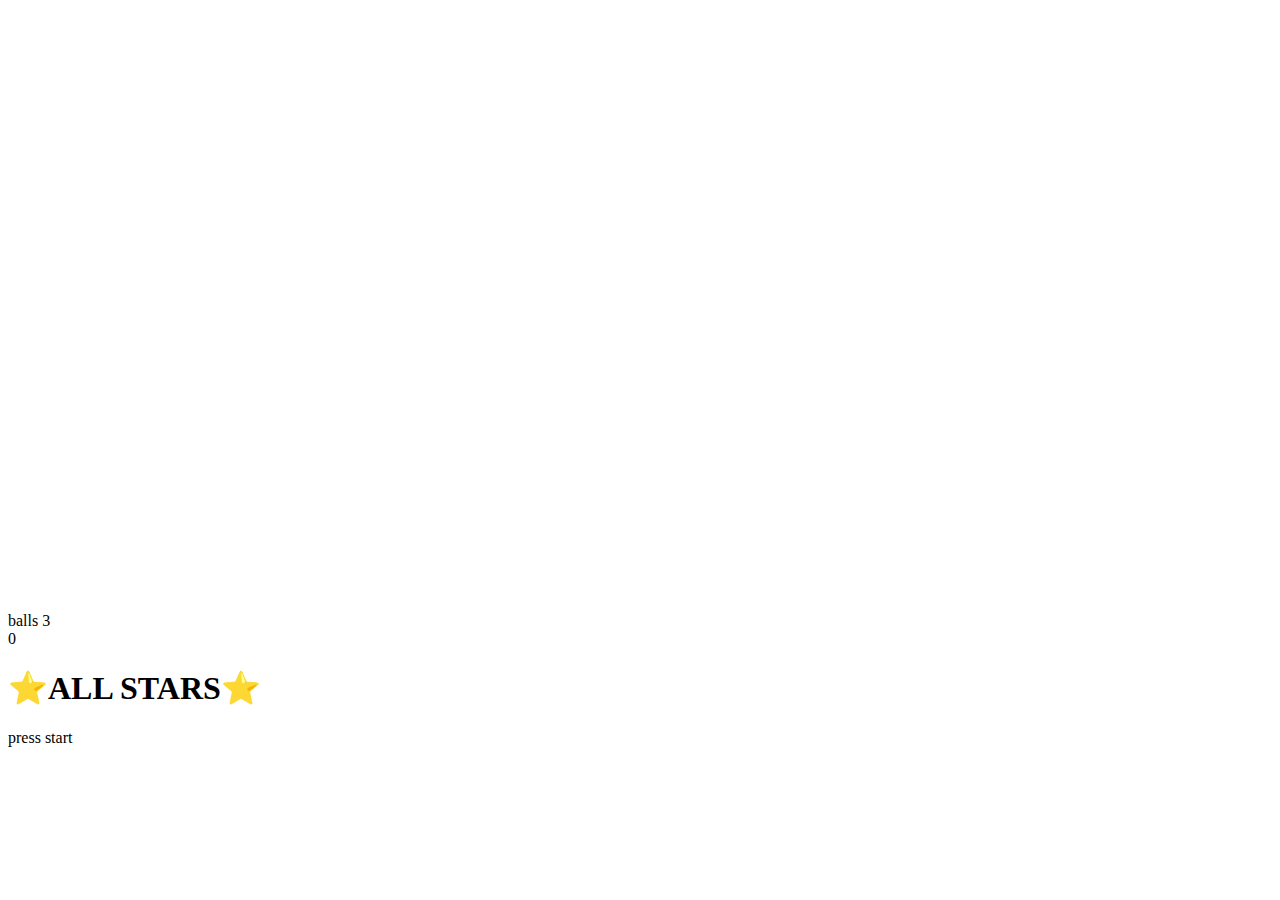
<file: index.html>
<!DOCTYPE html>
<html lang="en">
<head>
    <meta charset="UTF-8">
    <meta name="viewport" content="width=device-width, initial-scale=1.0, user-scalable=no">
    <title>Pinball: all stars</title>

    <!-- Farcaster Frame Embed Meta Tags -->
    <meta name="fc:frame" content='{"version":"next","imageUrl":"https://pinballll.space/gm.png","button":{"title":"⭐ START ⭐","action":{"type":"launch_frame","name":"Pinball: all stars","url":"https://pinballll.space/","splashImageUrl":"https://pinballll.space/gn.png","splashBackgroundColor":"#ffffff"}}}' />

    <!-- Open Graph Meta Tags -->
    <meta property="og:title" content="Pinball: all stars - Classic Arcade Experience" />
    <meta property="og:description" content="Classic pinball game with original soundtrack and multiple themed rooms" />
    <meta property="og:image" content="https://pinballll.space/gm.png" />
    <meta property="og:url" content="https://pinballll.space/" />
    <meta property="og:type" content="website" />

    <!-- Twitter Meta Tags -->
    <meta name="twitter:card" content="summary_large_image" />
    <meta name="twitter:title" content="Pinball: all stars - Classic Arcade Experience" />
    <meta name="twitter:description" content="Classic pinball game with original soundtrack and multiple themed rooms" />
    <meta name="twitter:image" content="https://pinballll.space/gm.png" />

    <link rel="stylesheet" href="style.css">
</head>
<body>
    <div class="game-container">
        <canvas id="gameCanvas" width="400" height="600"></canvas>
        
        <div class="score-panel">
            <div class="score-item balls-item">
                <span class="score-label">balls</span>
                <span class="score-value" id="ballsLeft">3</span>
            </div>
            <div class="score-item main-score">
                <span class="score-value" id="currentScore">0</span>
            </div>
        </div>

        <div class="game-ui">
        </div>

        <!-- tap to start screen -->
        <div class="tap-to-start-overlay" id="tapToStartScreen">
            <div class="tap-to-start-content">
                <h1>⭐ALL STARS⭐</h1>
                <p class="tap-instruction">press start</p>
            </div>
        </div>

        <!-- Game Over Overlay -->
        <div class="game-over-overlay" id="gameOverOverlay" style="display: none;">
            <div class="game-over-content">
                <h1>FINAL SCORE</h1>
                <div class="final-stats">
                    <div class="stat">
                        <span class="stat-label">⭐final score</span>
                        <span class="stat-value" id="finalScore">0</span>
                    </div>
                    <div class="stat">
                        <span class="stat-label">⭐high score</span>
                        <span class="stat-value" id="finalHighScore">0</span>
                    </div>
                </div>
                <div class="game-over-controls">
                    <button class="restart-btn" id="restartGame">PLAY AGAIN</button>
                    <button class="menu-btn" id="backToMenu">SELECT LEVEL</button>
                    
                    <!-- 🎯 НОВЫЕ FARCASTER КНОПКИ -->
                    <div class="farcaster-actions" id="farcasterActions" style="display: none;">
                        <button id="shareScoreBtn" class="farcaster-btn share-btn">
                            ⭐ SHARE SCORE ⭐
                        </button>
                        <button id="donateBtn" class="farcaster-btn donate-btn">
                            💎 EARLY ADOPTER 💎
                        </button>
                        <button id="addToAppsBtn" class="farcaster-btn favorite-btn">
                            ⭐ ADD TO FAVORITES ⭐
                        </button>
                    </div>
                </div>
                <div id="farcasterUserInfo" style="display: none;"></div>
            </div>
        </div>

        <!-- select room screen -->
        <div class="level-select-overlay" id="levelSelectScreen" style="display: none;">
            <div class="level-select-content">
                <h1>⭐ALL STARS⭐</h1>
                <h2>loading levels</h2>
                <div class="level-list" id="levelList">
                    <!-- rooms -->
                </div>
                <div class="level-select-controls">
                    <button class="level-btn primary" id="startLevel">START</button>
                    <button id="addToAppsBtn" class="level-btn" style="display: none;">⭐ILY </button>
                </div>
                <div class="community-contact">
                    <p>want to create a special pinball level for your community?</p>
                    <p>contact us: @lifeisatape.eth & @duckfacts.eth</p>
                </div>
            </div>
        </div>
    </div>

    <!-- ✅ ИСПРАВЛЕННОЕ определение Mini App окружения -->
    <script type="module">
        async function detectMiniApp() {
            try {
                console.log('🔍 Detecting Mini App environment...');
                
                // Загружаем SDK
                const { sdk } = await import('https://esm.sh/@farcaster/miniapp-sdk');
                window.sdk = sdk;
                console.log('📦 Farcaster SDK loaded');
                
                // Используем официальный метод определения
                const isMiniApp = await sdk.isInMiniApp();
                window.isMiniApp = isMiniApp;
                
                console.log('✅ Mini App environment detected:', isMiniApp);
                
                if (isMiniApp) {
                    console.log('🚀 Calling ready() immediately...');
                    
                    try {
                        await sdk.actions.ready({
                            disableNativeGestures: false
                        });
                        console.log('🎉 Ready() called successfully');
                    } catch (error) {
                        console.warn('⚠️ Ready() failed:', error);
                    }
                    
                    // Получаем контекст для использования в игре (в фоне)
                    try {
                        window.farcasterContext = await sdk.context;
                        console.log('📋 Context received');
                    } catch (error) {
                        console.log('⚠️ Could not get context:', error);
                    }
                }
                
                window.farcasterSDKReady = true;
                
            } catch (error) {
                console.error('❌ Failed to detect Mini App environment:', error);
                window.isMiniApp = false;
                window.farcasterSDKReady = false;
            }
        }
        
        // Запускаем определение среды
        detectMiniApp();
    </script>

    <!-- 1. SoundManager -->
    <script src="core/SoundManager.js"></script>

    <!-- 2. Core modules -->
    <script src="core/GameConfig.js"></script>
    <script src="core/Vector2D.js"></script>
    <script src="core/utils.js"></script>
    <script src="core/GameState.js"></script>
    <script src="core/FarcasterManager.js"></script>

    <!-- 3. Physics modules -->
    <script src="physics/FlipperShape.js"></script>
    <script src="physics/Ball.js"></script>
    <script src="physics/Wall.js"></script>
    <script src="physics/Flipper.js"></script>

    <!-- 4. Game objects -->
    <script src="gameObjects/Bumper.js"></script>
    <script src="gameObjects/Spinner.js"></script>
    <script src="gameObjects/DropTarget.js"></script>
    <script src="gameObjects/Tunnel.js"></script>
    <script src="gameObjects/Ramp.js"></script>

    <!-- 5. UI components -->
    <script src="ui/ScorePanel.js"></script>
    <script src="ui/GameOverOverlay.js"></script>
    <script src="ui/LevelSelectOverlay.js"></script>

    <!-- 6. Game engine -->
    <script src="game/GameRenderer.js"></script>
    <script src="game/InputManager.js"></script>
    <script src="game/LevelManager.js"></script>
    <script src="game/LevelSelector.js"></script>
    <script src="game/PinballGame.js"></script>

    <!-- ✅ ИСПРАВЛЕННАЯ синхронизация инициализации -->
    <script>
        window.addEventListener('load', async () => {
            console.log('🎮 Page loaded, waiting for SDK...');
            
            // Ждем загрузки SDK
            let attempts = 0;
            const maxAttempts = 200;
            
            while (!window.farcasterSDKReady && attempts < maxAttempts) {
                await new Promise(resolve => setTimeout(resolve, 50));
                attempts++;
            }
            
            if (window.isMiniApp && window.sdk) {
                console.log('📦 Farcaster SDK loaded');
                
                // СОЗДАЕМ FarcasterManager ТОЛЬКО ПОСЛЕ загрузки SDK
                if (typeof FarcasterManager !== 'undefined') {
                    window.farcasterManager = new FarcasterManager();
                    console.log('✅ FarcasterManager created');
                    
                    // Ждем инициализации FarcasterManager
                    let fmAttempts = 0;
                    while (!window.farcasterManager?.isReady && fmAttempts < 50) {
                        await new Promise(resolve => setTimeout(resolve, 100));
                        fmAttempts++;
                    }
                }
                
                console.log('🎮 Initializing Mini App game...');
                const game = new PinballGame();
            } else {
                console.log('🎮 Initializing regular game...');
                
                // В обычной среде создаем заглушку
                window.farcasterManager = {
                    isFrameEnvironment: false,
                    isReady: false,
                    sendDonation: () => ({ success: false, reason: 'not_in_miniapp' }),
                    shareScore: () => {},
                    addToFavorites: () => false
                };
                
                const game = new PinballGame();
            }
        });

        // Prevent mobile scrolling and context menu
        document.addEventListener('touchmove', (e) => {
            e.preventDefault();
        }, { passive: false });

        document.addEventListener('contextmenu', (e) => {
            e.preventDefault();
        });
    </script>

    <style>
        /* Стили для Farcaster элементов */
        #farcasterUserInfo {
            margin: 15px 0;
            text-align: center;
            color: #0EA5E9;
            font-size: 14px;
        }

        #farcasterUserInfo img {
            display: block;
            margin: 0 auto 10px;
            border-radius: 50%;
        }

        #addToAppsBtn,
        #shareScoreBtn {
            margin-top: 10px;
            background: #7C3AED;
            border: none;
            color: white;
            padding: 10px 20px;
            border-radius: 5px;
            cursor: pointer;
        }

        #addToAppsBtn:hover,
        #shareScoreBtn:hover {
            background: #5B21B6;
        }
    </style>
</body>
</html>
</file>
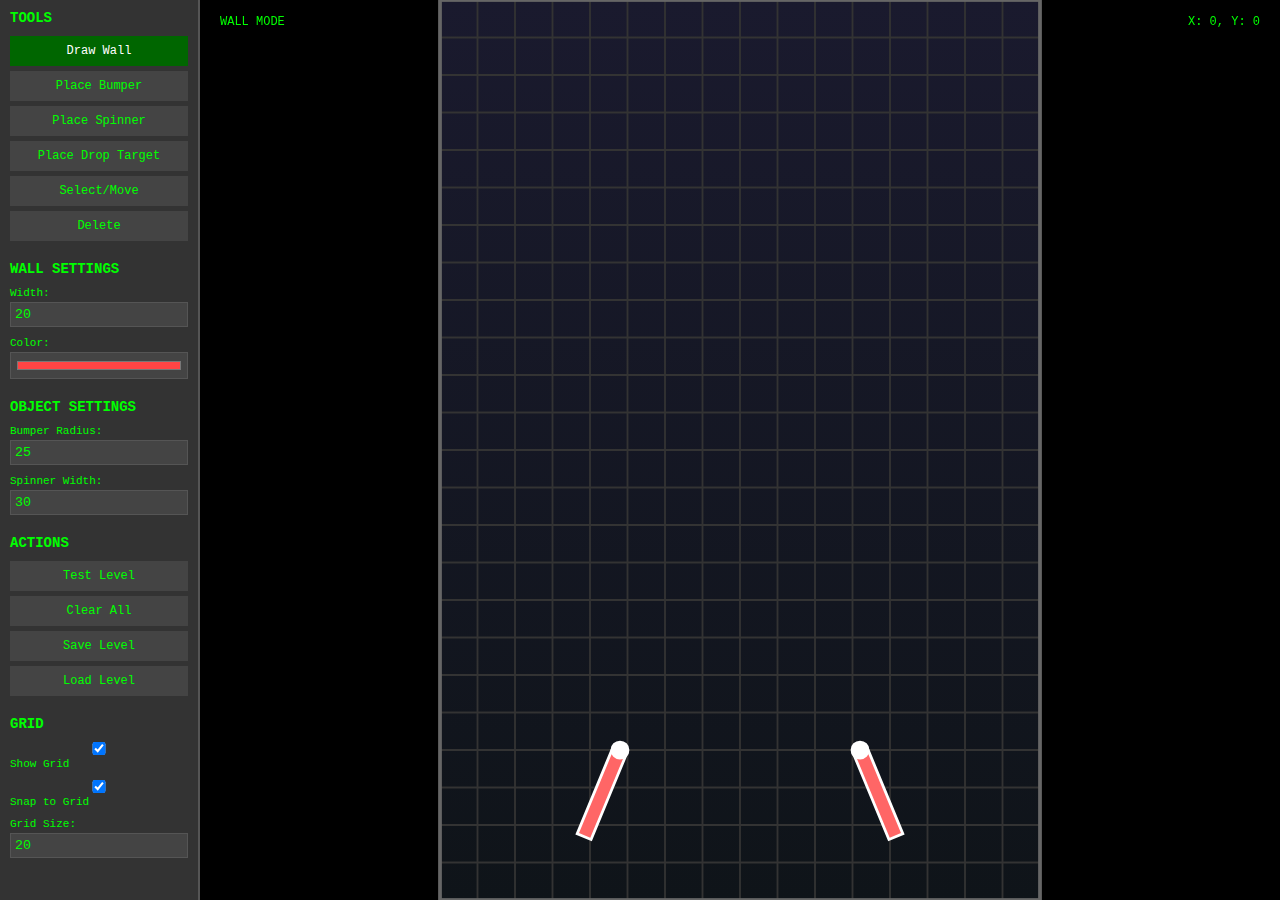
<file: editor.html>
<!DOCTYPE html>
<html lang="en">
<head>
    <meta charset="UTF-8">
    <meta name="viewport" content="width=device-width, initial-scale=1.0">
    <title>Pinball Level Editor</title>
    <style>
        * {
            margin: 0;
            padding: 0;
            box-sizing: border-box;
            user-select: none;
        }

        body {
            font-family: 'Courier New', monospace;
            background: #222;
            color: #00ff00;
            overflow: hidden;
        }

        .editor-container {
            display: flex;
            height: 100vh;
        }

        .toolbar {
            width: 200px;
            background: #333;
            padding: 10px;
            border-right: 2px solid #555;
            overflow-y: auto;
        }

        .tool-section {
            margin-bottom: 20px;
        }

        .tool-section h3 {
            color: #00ff00;
            margin-bottom: 10px;
            font-size: 14px;
        }

        .tool-btn {
            display: block;
            width: 100%;
            padding: 8px;
            margin-bottom: 5px;
            background: #444;
            color: #00ff00;
            border: none;
            cursor: pointer;
            font-family: 'Courier New', monospace;
            font-size: 12px;
        }

        .tool-btn:hover {
            background: #555;
        }

        .tool-btn.active {
            background: #006600;
            color: white;
        }

        .input-group {
            margin-bottom: 10px;
        }

        .input-group label {
            display: block;
            font-size: 11px;
            margin-bottom: 3px;
        }

        .input-group input {
            width: 100%;
            padding: 4px;
            background: #444;
            color: #00ff00;
            border: 1px solid #555;
            font-family: 'Courier New', monospace;
        }

        .editor-canvas-container {
            flex: 1;
            position: relative;
            background: #000;
        }

        #editorCanvas {
            display: block;
            cursor: crosshair;
        }

        .mode-indicator {
            position: absolute;
            top: 10px;
            left: 10px;
            background: rgba(0, 0, 0, 0.8);
            color: #00ff00;
            padding: 5px 10px;
            font-size: 12px;
        }

        .coordinates {
            position: absolute;
            top: 10px;
            right: 10px;
            background: rgba(0, 0, 0, 0.8);
            color: #00ff00;
            padding: 5px 10px;
            font-size: 12px;
        }

        .test-mode-overlay {
            position: absolute;
            top: 0;
            left: 0;
            right: 0;
            bottom: 0;
            background: rgba(0, 0, 0, 0.9);
            display: none;
            z-index: 100;
        }

        .test-controls {
            position: absolute;
            top: 10px;
            left: 50%;
            transform: translateX(-50%);
            background: rgba(0, 0, 0, 0.8);
            padding: 10px;
            border-radius: 5px;
        }

        .test-controls button {
            margin: 0 5px;
            padding: 5px 10px;
            background: #444;
            color: #00ff00;
            border: none;
            cursor: pointer;
            font-family: 'Courier New', monospace;
        }
    </style>
</head>
<body>
    <div class="editor-container">
        <div class="toolbar">
            <div class="tool-section">
                <h3>TOOLS</h3>
                <button class="tool-btn active" data-tool="wall">Draw Wall</button>
                <button class="tool-btn" data-tool="bumper">Place Bumper</button>
                <button class="tool-btn" data-tool="spinner">Place Spinner</button>
                <button class="tool-btn" data-tool="droptarget">Place Drop Target</button>
                <button class="tool-btn" data-tool="select">Select/Move</button>
                <button class="tool-btn" data-tool="delete">Delete</button>
            </div>

            <div class="tool-section">
                <h3>WALL SETTINGS</h3>
                <div class="input-group">
                    <label>Width:</label>
                    <input type="number" id="wallWidth" value="20" min="5" max="50">
                </div>
                <div class="input-group">
                    <label>Color:</label>
                    <input type="color" id="wallColor" value="#ff4444">
                </div>
            </div>

            <div class="tool-section">
                <h3>OBJECT SETTINGS</h3>
                <div class="input-group">
                    <label>Bumper Radius:</label>
                    <input type="number" id="bumperRadius" value="25" min="10" max="50">
                </div>
                <div class="input-group">
                    <label>Spinner Width:</label>
                    <input type="number" id="spinnerWidth" value="30" min="20" max="50">
                </div>
            </div>

            <div class="tool-section">
                <h3>ACTIONS</h3>
                <button class="tool-btn" id="testLevel">Test Level</button>
                <button class="tool-btn" id="clearLevel">Clear All</button>
                <button class="tool-btn" id="saveLevel">Save Level</button>
                <button class="tool-btn" id="loadLevel">Load Level</button>
            </div>

            <div class="tool-section">
                <h3>GRID</h3>
                <div class="input-group">
                    <label>
                        <input type="checkbox" id="showGrid" checked> Show Grid
                    </label>
                </div>
                <div class="input-group">
                    <label>
                        <input type="checkbox" id="snapToGrid" checked> Snap to Grid
                    </label>
                </div>
                <div class="input-group">
                    <label>Grid Size:</label>
                    <input type="number" id="gridSize" value="20" min="10" max="50">
                </div>
            </div>
        </div>

        <div class="editor-canvas-container">
            <canvas id="editorCanvas"></canvas>
            <div class="mode-indicator" id="modeIndicator">WALL MODE</div>
            <div class="coordinates" id="coordinates">X: 0, Y: 0</div>

            <div class="test-mode-overlay" id="testModeOverlay">
                <canvas id="testCanvas"></canvas>
                <div class="test-controls">
                    <button id="exitTest">Exit Test</button>
                    <button id="resetBall">Reset Ball</button>
                </div>
            </div>
        </div>
    </div>

    <script>
        // Import game classes and config
        const CONFIG = {
            GRAVITY: 0.3,
            FRICTION: 0.98,
            BOUNCE_DAMPING: 0.8,
            FLIPPER_STRENGTH: 12,
            BALL_RADIUS: 8,
            FLIPPER_LENGTH: 50,
            FLIPPER_WIDTH: 8,
            LAUNCH_POWER: 20,
            MAX_BALL_SPEED: 25,
            VIRTUAL_WIDTH: 320,
            VIRTUAL_HEIGHT: 480
        };

        // Level Editor Class
        class LevelEditor {
            constructor() {
                this.canvas = document.getElementById('editorCanvas');
                this.ctx = this.canvas.getContext('2d');
                this.testCanvas = document.getElementById('testCanvas');
                this.testCtx = this.testCanvas.getContext('2d');

                this.currentTool = 'wall';
                this.isDrawing = false;
                this.drawStart = null;
                this.selectedObject = null;
                this.mousePos = { x: 0, y: 0 };

                // Level data
                this.walls = [];
                this.bumpers = [];
                this.spinners = [];
                this.dropTargets = [];

                // Fixed flipper positions
                this.flippers = [
                    { x: CONFIG.VIRTUAL_WIDTH * 0.3, y: CONFIG.VIRTUAL_HEIGHT - 80, isLeft: true },
                    { x: CONFIG.VIRTUAL_WIDTH * 0.7, y: CONFIG.VIRTUAL_HEIGHT - 80, isLeft: false }
                ];

                this.scale = 1;
                this.offsetX = 0;
                this.offsetY = 0;

                // Selection and dragging
                this.selectedObject = null;
                this.isDragging = false;
                this.dragOffset = null;

                this.setupCanvas();
                this.setupEventListeners();
                this.setupTestMode();

                this.render();
            }

            setupCanvas() {
                this.resizeCanvas();
                window.addEventListener('resize', () => this.resizeCanvas());
            }

            resizeCanvas() {
                const container = this.canvas.parentElement;
                this.canvas.width = container.clientWidth;
                this.canvas.height = container.clientHeight;

                this.testCanvas.width = container.clientWidth;
                this.testCanvas.height = container.clientHeight;

                const scaleX = this.canvas.width / CONFIG.VIRTUAL_WIDTH;
                const scaleY = this.canvas.height / CONFIG.VIRTUAL_HEIGHT;
                this.scale = Math.min(scaleX, scaleY);

                this.offsetX = (this.canvas.width - CONFIG.VIRTUAL_WIDTH * this.scale) / 2;
                this.offsetY = (this.canvas.height - CONFIG.VIRTUAL_HEIGHT * this.scale) / 2;
            }

            setupEventListeners() {
                // Tool selection
                document.querySelectorAll('.tool-btn[data-tool]').forEach(btn => {
                    btn.addEventListener('click', (e) => {
                        document.querySelectorAll('.tool-btn[data-tool]').forEach(b => b.classList.remove('active'));
                        btn.classList.add('active');
                        this.currentTool = btn.dataset.tool;
                        this.updateModeIndicator();
                    });
                });

                // Canvas events
                this.canvas.addEventListener('mousedown', (e) => this.handleMouseDown(e));
                this.canvas.addEventListener('mousemove', (e) => this.handleMouseMove(e));
                this.canvas.addEventListener('mouseup', (e) => this.handleMouseUp(e));

                // Action buttons
                document.getElementById('testLevel').addEventListener('click', () => this.enterTestMode());
                document.getElementById('clearLevel').addEventListener('click', () => this.clearLevel());
                document.getElementById('saveLevel').addEventListener('click', () => this.saveLevel());
                document.getElementById('loadLevel').addEventListener('click', () => this.loadLevel());

                // Test mode controls
                document.getElementById('exitTest').addEventListener('click', () => this.exitTestMode());
                document.getElementById('resetBall').addEventListener('click', () => this.resetTestBall());
            }

            screenToWorld(screenX, screenY) {
                return {
                    x: (screenX - this.offsetX) / this.scale,
                    y: (screenY - this.offsetY) / this.scale
                };
            }

            worldToScreen(worldX, worldY) {
                return {
                    x: worldX * this.scale + this.offsetX,
                    y: worldY * this.scale + this.offsetY
                };
            }

            snapToGrid(worldPos) {
                if (!document.getElementById('snapToGrid').checked) {
                    return worldPos;
                }

                const gridSize = parseInt(document.getElementById('gridSize').value);
                return {
                    x: Math.round(worldPos.x / gridSize) * gridSize,
                    y: Math.round(worldPos.y / gridSize) * gridSize
                };
            }

            handleMouseDown(e) {
                const rect = this.canvas.getBoundingClientRect();
                const screenX = e.clientX - rect.left;
                const screenY = e.clientY - rect.top;
                const worldPos = this.snapToGrid(this.screenToWorld(screenX, screenY));

                if (this.currentTool === 'wall') {
                    this.isDrawing = true;
                    this.drawStart = worldPos;
                } else if (this.currentTool === 'bumper') {
                    const radius = parseInt(document.getElementById('bumperRadius').value);
                    this.bumpers.push({
                        x: worldPos.x,
                        y: worldPos.y,
                        radius: radius,
                        points: 100
                    });
                } else if (this.currentTool === 'spinner') {
                    const width = parseInt(document.getElementById('spinnerWidth').value);
                    this.spinners.push({
                        x: worldPos.x,
                        y: worldPos.y,
                        width: width,
                        height: 8,
                        angle: 0,
                        points: 50
                    });
                } else if (this.currentTool === 'droptarget') {
                    this.dropTargets.push({
                        x: worldPos.x,
                        y: worldPos.y,
                        width: 15,
                        height: 30,
                        isActive: true,
                        points: 200
                    });
                } else if (this.currentTool === 'select') {
                    this.selectedObject = this.findObjectAt(worldPos);
                    if (this.selectedObject) {
                        this.isDragging = true;
                        
                        if (this.selectedObject.type === 'wall') {
                            // For walls, store the original position based on which part was selected
                            if (this.selectedObject.point === 'start') {
                                this.dragOffset = {
                                    x: worldPos.x - this.selectedObject.object.x1,
                                    y: worldPos.y - this.selectedObject.object.y1
                                };
                            } else if (this.selectedObject.point === 'end') {
                                this.dragOffset = {
                                    x: worldPos.x - this.selectedObject.object.x2,
                                    y: worldPos.y - this.selectedObject.object.y2
                                };
                            } else {
                                // Moving whole wall
                                this.dragOffset = {
                                    x: worldPos.x - this.selectedObject.object.x1,
                                    y: worldPos.y - this.selectedObject.object.y1,
                                    x2: worldPos.x - this.selectedObject.object.x2,
                                    y2: worldPos.y - this.selectedObject.object.y2
                                };
                            }
                        } else {
                            // For other objects
                            this.dragOffset = {
                                x: worldPos.x - this.selectedObject.object.x,
                                y: worldPos.y - this.selectedObject.object.y
                            };
                        }
                    }
                } else if (this.currentTool === 'delete') {
                    this.deleteObjectAt(worldPos);
                }

                this.render();
            }

            handleMouseMove(e) {
                const rect = this.canvas.getBoundingClientRect();
                const screenX = e.clientX - rect.left;
                const screenY = e.clientY - rect.top;
                const rawWorldPos = this.screenToWorld(screenX, screenY);
                const worldPos = this.snapToGrid(rawWorldPos);

                this.mousePos = worldPos;
                document.getElementById('coordinates').textContent = `X: ${Math.round(worldPos.x)}, Y: ${Math.round(worldPos.y)}`;

                // Handle object dragging
                if (this.isDragging && this.selectedObject) {
                    if (this.selectedObject.type === 'wall') {
                        if (this.selectedObject.point === 'start') {
                            this.selectedObject.object.x1 = worldPos.x - this.dragOffset.x;
                            this.selectedObject.object.y1 = worldPos.y - this.dragOffset.y;
                        } else if (this.selectedObject.point === 'end') {
                            this.selectedObject.object.x2 = worldPos.x - this.dragOffset.x;
                            this.selectedObject.object.y2 = worldPos.y - this.dragOffset.y;
                        } else {
                            // Moving whole wall
                            this.selectedObject.object.x1 = worldPos.x - this.dragOffset.x;
                            this.selectedObject.object.y1 = worldPos.y - this.dragOffset.y;
                            this.selectedObject.object.x2 = worldPos.x - this.dragOffset.x2;
                            this.selectedObject.object.y2 = worldPos.y - this.dragOffset.y2;
                        }
                    } else {
                        this.selectedObject.object.x = worldPos.x - this.dragOffset.x;
                        this.selectedObject.object.y = worldPos.y - this.dragOffset.y;
                    }
                }

                this.render();
            }

            handleMouseUp(e) {
                if (this.isDrawing && this.currentTool === 'wall') {
                    const rect = this.canvas.getBoundingClientRect();
                    const screenX = e.clientX - rect.left;
                    const screenY = e.clientY - rect.top;
                    const worldPos = this.snapToGrid(this.screenToWorld(screenX, screenY));

                    const width = parseInt(document.getElementById('wallWidth').value);
                    const color = document.getElementById('wallColor').value;

                    this.walls.push({
                        x1: this.drawStart.x,
                        y1: this.drawStart.y,
                        x2: worldPos.x,
                        y2: worldPos.y,
                        width: width,
                        color: color
                    });

                    this.isDrawing = false;
                    this.drawStart = null;
                }

                // Stop dragging
                if (this.isDragging) {
                    this.isDragging = false;
                    this.dragOffset = null;
                }

                this.render();
            }

            deleteObjectAt(worldPos) {
                const tolerance = 20;

                // Check walls
                this.walls = this.walls.filter(wall => {
                    const dist = this.distanceToLine(worldPos, wall);
                    return dist > tolerance;
                });

                // Check bumpers
                this.bumpers = this.bumpers.filter(bumper => {
                    const dist = Math.sqrt((worldPos.x - bumper.x) ** 2 + (worldPos.y - bumper.y) ** 2);
                    return dist > bumper.radius;
                });

                // Check spinners
                this.spinners = this.spinners.filter(spinner => {
                    const dist = Math.sqrt((worldPos.x - spinner.x) ** 2 + (worldPos.y - spinner.y) ** 2);
                    return dist > spinner.width / 2;
                });

                // Check drop targets
                this.dropTargets = this.dropTargets.filter(target => {
                    const dx = Math.abs(worldPos.x - target.x);
                    const dy = Math.abs(worldPos.y - target.y);
                    return dx > target.width / 2 || dy > target.height / 2;
                });
            }

            distanceToLine(point, wall) {
                const A = point.x - wall.x1;
                const B = point.y - wall.y1;
                const C = wall.x2 - wall.x1;
                const D = wall.y2 - wall.y1;

                const dot = A * C + B * D;
                const lenSq = C * C + D * D;

                if (lenSq === 0) return Math.sqrt(A * A + B * B);

                const param = dot / lenSq;
                let xx, yy;

                if (param < 0) {
                    xx = wall.x1;
                    yy = wall.y1;
                } else if (param > 1) {
                    xx = wall.x2;
                    yy = wall.y2;
                } else {
                    xx = wall.x1 + param * C;
                    yy = wall.y1 + param * D;
                }

                const dx = point.x - xx;
                const dy = point.y - yy;
                return Math.sqrt(dx * dx + dy * dy);
            }

            findObjectAt(worldPos) {
                const tolerance = 20;

                // Check bumpers (highest priority for selection)
                for (let bumper of this.bumpers) {
                    const dist = Math.sqrt((worldPos.x - bumper.x) ** 2 + (worldPos.y - bumper.y) ** 2);
                    if (dist <= bumper.radius + tolerance) {
                        return { type: 'bumper', object: bumper };
                    }
                }

                // Check spinners
                for (let spinner of this.spinners) {
                    const dist = Math.sqrt((worldPos.x - spinner.x) ** 2 + (worldPos.y - spinner.y) ** 2);
                    if (dist <= spinner.width / 2 + tolerance) {
                        return { type: 'spinner', object: spinner };
                    }
                }

                // Check drop targets
                for (let target of this.dropTargets) {
                    const dx = Math.abs(worldPos.x - target.x);
                    const dy = Math.abs(worldPos.y - target.y);
                    if (dx <= target.width / 2 + tolerance && dy <= target.height / 2 + tolerance) {
                        return { type: 'droptarget', object: target };
                    }
                }

                // Check walls - check for specific points first, then line
                for (let wall of this.walls) {
                    // Check start point
                    const startDist = Math.sqrt((worldPos.x - wall.x1) ** 2 + (worldPos.y - wall.y1) ** 2);
                    if (startDist <= tolerance) {
                        return { type: 'wall', object: wall, point: 'start' };
                    }
                    
                    // Check end point
                    const endDist = Math.sqrt((worldPos.x - wall.x2) ** 2 + (worldPos.y - wall.y2) ** 2);
                    if (endDist <= tolerance) {
                        return { type: 'wall', object: wall, point: 'end' };
                    }
                    
                    // Check line (for moving whole wall)
                    const lineDist = this.distanceToLine(worldPos, wall);
                    if (lineDist <= tolerance) {
                        return { type: 'wall', object: wall, point: 'whole' };
                    }
                }

                return null;
            }

            updateModeIndicator() {
                const modes = {
                    wall: 'WALL MODE',
                    bumper: 'BUMPER MODE',
                    spinner: 'SPINNER MODE',
                    droptarget: 'DROP TARGET MODE',
                    select: 'SELECT MODE',
                    delete: 'DELETE MODE'
                };
                document.getElementById('modeIndicator').textContent = modes[this.currentTool] || 'UNKNOWN MODE';
            }

            render() {
                // Clear canvas
                this.ctx.fillStyle = '#000';
                this.ctx.fillRect(0, 0, this.canvas.width, this.canvas.height);

                this.ctx.save();
                this.ctx.translate(this.offsetX, this.offsetY);
                this.ctx.scale(this.scale, this.scale);

                // Draw background
                const gradient = this.ctx.createLinearGradient(0, 0, 0, CONFIG.VIRTUAL_HEIGHT);
                gradient.addColorStop(0, '#1a1a2e');
                gradient.addColorStop(1, '#0f1419');
                this.ctx.fillStyle = gradient;
                this.ctx.fillRect(0, 0, CONFIG.VIRTUAL_WIDTH, CONFIG.VIRTUAL_HEIGHT);

                // Draw grid
                if (document.getElementById('showGrid').checked) {
                    this.drawGrid();
                }

                // Draw game boundaries
                this.ctx.strokeStyle = '#666';
                this.ctx.lineWidth = 2;
                this.ctx.strokeRect(0, 0, CONFIG.VIRTUAL_WIDTH, CONFIG.VIRTUAL_HEIGHT);

                // Draw walls
                this.walls.forEach(wall => {
                    this.ctx.strokeStyle = wall.color;
                    this.ctx.lineWidth = wall.width;
                    this.ctx.lineCap = 'round';
                    this.ctx.beginPath();
                    this.ctx.moveTo(wall.x1, wall.y1);
                    this.ctx.lineTo(wall.x2, wall.y2);
                    this.ctx.stroke();
                });

                // Draw bumpers
                this.bumpers.forEach(bumper => {
                    const gradient = this.ctx.createRadialGradient(
                        bumper.x - 5, bumper.y - 5, 0,
                        bumper.x, bumper.y, bumper.radius
                    );
                    gradient.addColorStop(0, '#ffffff');
                    gradient.addColorStop(0.3, '#ff4444');
                    gradient.addColorStop(1, '#aa0000');

                    this.ctx.fillStyle = gradient;
                    this.ctx.beginPath();
                    this.ctx.arc(bumper.x, bumper.y, bumper.radius, 0, Math.PI * 2);
                    this.ctx.fill();

                    this.ctx.strokeStyle = '#ffffff';
                    this.ctx.lineWidth = 2;
                    this.ctx.stroke();
                });

                // Draw spinners
                this.spinners.forEach(spinner => {
                    this.ctx.save();
                    this.ctx.translate(spinner.x, spinner.y);
                    this.ctx.rotate(spinner.angle || 0);

                    const gradient = this.ctx.createLinearGradient(-spinner.width/2, 0, spinner.width/2, 0);
                    gradient.addColorStop(0, '#4444ff');
                    gradient.addColorStop(0.5, '#6666ff');
                    gradient.addColorStop(1, '#4444ff');

                    this.ctx.fillStyle = gradient;
                    this.ctx.fillRect(-spinner.width/2, -spinner.height/2, spinner.width, spinner.height);

                    this.ctx.strokeStyle = '#ffffff';
                    this.ctx.lineWidth = 1;
                    this.ctx.strokeRect(-spinner.width/2, -spinner.height/2, spinner.width, spinner.height);

                    this.ctx.restore();

                    this.ctx.fillStyle = '#ffffff';
                    this.ctx.beginPath();
                    this.ctx.arc(spinner.x, spinner.y, 3, 0, Math.PI * 2);
                    this.ctx.fill();
                });

                // Draw drop targets
                this.dropTargets.forEach(target => {
                    const gradient = this.ctx.createLinearGradient(
                        target.x - target.width/2, target.y,
                        target.x + target.width/2, target.y
                    );
                    gradient.addColorStop(0, '#ff8800');
                    gradient.addColorStop(0.5, '#ffaa00');
                    gradient.addColorStop(1, '#ff8800');

                    this.ctx.fillStyle = gradient;
                    this.ctx.fillRect(
                        target.x - target.width/2,
                        target.y - target.height/2,
                        target.width,
                        target.height
                    );

                    this.ctx.strokeStyle = '#ffffff';
                    this.ctx.lineWidth = 1;
                    this.ctx.strokeRect(
                        target.x - target.width/2,
                        target.y - target.height/2,
                        target.width,
                        target.height
                    );
                });

                // Draw selection highlight
                if (this.selectedObject && this.currentTool === 'select') {
                    this.ctx.strokeStyle = '#00ff00';
                    this.ctx.lineWidth = 3;
                    this.ctx.setLineDash([5, 5]);

                    const obj = this.selectedObject.object;
                    if (this.selectedObject.type === 'bumper') {
                        this.ctx.beginPath();
                        this.ctx.arc(obj.x, obj.y, obj.radius + 5, 0, Math.PI * 2);
                        this.ctx.stroke();
                    } else if (this.selectedObject.type === 'spinner') {
                        this.ctx.strokeRect(obj.x - obj.width/2 - 5, obj.y - obj.height/2 - 5, obj.width + 10, obj.height + 10);
                    } else if (this.selectedObject.type === 'droptarget') {
                        this.ctx.strokeRect(obj.x - obj.width/2 - 5, obj.y - obj.height/2 - 5, obj.width + 10, obj.height + 10);
                    } else if (this.selectedObject.type === 'wall') {
                        // Highlight the wall line
                        this.ctx.beginPath();
                        this.ctx.moveTo(obj.x1, obj.y1);
                        this.ctx.lineTo(obj.x2, obj.y2);
                        this.ctx.stroke();
                        
                        // Highlight specific points
                        this.ctx.fillStyle = '#00ff00';
                        this.ctx.setLineDash([]);
                        
                        if (this.selectedObject.point === 'start' || this.selectedObject.point === 'whole') {
                            this.ctx.beginPath();
                            this.ctx.arc(obj.x1, obj.y1, 8, 0, Math.PI * 2);
                            this.ctx.fill();
                        }
                        
                        if (this.selectedObject.point === 'end' || this.selectedObject.point === 'whole') {
                            this.ctx.beginPath();
                            this.ctx.arc(obj.x2, obj.y2, 8, 0, Math.PI * 2);
                            this.ctx.fill();
                        }
                        
                        this.ctx.setLineDash([5, 5]);
                    }

                    this.ctx.setLineDash([]);
                }

                // Draw flippers
                this.flippers.forEach(flipper => {
                    this.ctx.fillStyle = '#ff6666';
                    this.ctx.strokeStyle = '#ffffff';
                    this.ctx.lineWidth = 1.5;

                    const length = CONFIG.FLIPPER_LENGTH;
                    const width = CONFIG.FLIPPER_WIDTH;
                    const angle = flipper.isLeft ? Math.PI / 8 : -Math.PI / 8;

                    this.ctx.save();
                    this.ctx.translate(flipper.x, flipper.y);
                    this.ctx.rotate(angle);

                    this.ctx.fillRect(-width/2, 0, width, length);
                    this.ctx.strokeRect(-width/2, 0, width, length);

                    this.ctx.restore();

                    this.ctx.fillStyle = '#ffffff';
                    this.ctx.beginPath();
                    this.ctx.arc(flipper.x, flipper.y, 5, 0, Math.PI * 2);
                    this.ctx.fill();
                });

                // Draw current drawing line
                if (this.isDrawing && this.drawStart) {
                    const width = parseInt(document.getElementById('wallWidth').value);
                    const color = document.getElementById('wallColor').value;

                    this.ctx.strokeStyle = color;
                    this.ctx.lineWidth = width;
                    this.ctx.lineCap = 'round';
                    this.ctx.setLineDash([5, 5]);
                    this.ctx.beginPath();
                    this.ctx.moveTo(this.drawStart.x, this.drawStart.y);
                    this.ctx.lineTo(this.mousePos.x, this.mousePos.y);
                    this.ctx.stroke();
                    this.ctx.setLineDash([]);
                }

                this.ctx.restore();
            }

            drawGrid() {
                const gridSize = parseInt(document.getElementById('gridSize').value);
                this.ctx.strokeStyle = '#333';
                this.ctx.lineWidth = 1;

                for (let x = 0; x <= CONFIG.VIRTUAL_WIDTH; x += gridSize) {
                    this.ctx.beginPath();
                    this.ctx.moveTo(x, 0);
                    this.ctx.lineTo(x, CONFIG.VIRTUAL_HEIGHT);
                    this.ctx.stroke();
                }

                for (let y = 0; y <= CONFIG.VIRTUAL_HEIGHT; y += gridSize) {
                    this.ctx.beginPath();
                    this.ctx.moveTo(0, y);
                    this.ctx.lineTo(CONFIG.VIRTUAL_WIDTH, y);
                    this.ctx.stroke();
                }
            }

            clearLevel() {
                if (confirm('Clear all objects? This cannot be undone.')) {
                    this.walls = [];
                    this.bumpers = [];
                    this.spinners = [];
                    this.dropTargets = [];
                    this.render();
                }
            }

            saveLevel() {
                const levelData = {
                    walls: this.walls,
                    bumpers: this.bumpers,
                    spinners: this.spinners,
                    dropTargets: this.dropTargets
                };

                const dataStr = JSON.stringify(levelData, null, 2);
                const dataBlob = new Blob([dataStr], { type: 'application/json' });
                const url = URL.createObjectURL(dataBlob);

                const link = document.createElement('a');
                link.href = url;
                link.download = 'pinball_level.json';
                link.click();

                URL.revokeObjectURL(url);
            }

            loadLevel() {
                const input = document.createElement('input');
                input.type = 'file';
                input.accept = '.json';

                input.onchange = (e) => {
                    const file = e.target.files[0];
                    if (file) {
                        const reader = new FileReader();
                        reader.onload = (e) => {
                            try {
                                const levelData = JSON.parse(e.target.result);
                                this.walls = levelData.walls || [];
                                this.bumpers = levelData.bumpers || [];
                                this.spinners = levelData.spinners || [];
                                this.dropTargets = levelData.dropTargets || [];
                                this.render();
                            } catch (error) {
                                alert('Error loading level file: ' + error.message);
                            }
                        };
                        reader.readAsText(file);
                    }
                };

                input.click();
            }

            setupTestMode() {
                // Test mode will use simplified versions of game classes
                this.testGame = null;
            }

            enterTestMode() {
                document.getElementById('testModeOverlay').style.display = 'block';
                this.initTestGame();
            }

            exitTestMode() {
                document.getElementById('testModeOverlay').style.display = 'none';
                if (this.testGame) {
                    this.testGame.stop();
                    this.testGame = null;
                }
            }

            initTestGame() {
                // Initialize objects with proper properties
                const testBumpers = this.bumpers.map(bumper => ({
                    ...bumper,
                    hitAnimation: 0
                }));

                const testSpinners = this.spinners.map(spinner => ({
                    ...spinner,
                    angle: 0,
                    angularVelocity: 0
                }));

                const testDropTargets = this.dropTargets.map(target => ({
                    ...target,
                    isActive: true,
                    resetTime: 0
                }));

                this.testGame = new TestGame({
                    walls: this.walls,
                    bumpers: testBumpers,
                    spinners: testSpinners,
                    dropTargets: testDropTargets,
                    flippers: this.flippers
                });
            }

            resetTestBall() {
                if (this.testGame) {
                    this.testGame.resetBall();
                }
            }
        }

        // Simplified Test Game for level testing
        // Vector2D Class (copy from original)
        class Vector2D {
            constructor(x = 0, y = 0) {
                this.x = x;
                this.y = y;
            }

            add(vector) {
                this.x += vector.x;
                this.y += vector.y;
                return this;
            }

            multiply(scalar) {
                this.x *= scalar;
                this.y *= scalar;
                return this;
            }

            magnitude() {
                return Math.sqrt(this.x * this.x + this.y * this.y);
            }

            normalize() {
                const mag = this.magnitude();
                if (mag > 0) {
                    this.x /= mag;
                    this.y /= mag;
                }
                return this;
            }

            copy() {
                return new Vector2D(this.x, this.y);
            }

            dot(vector) {
                return this.x * vector.x + this.y * vector.y;
            }

            clamp(maxLength) {
                const mag = this.magnitude();
                if (mag > maxLength) {
                    this.normalize().multiply(maxLength);
                }
                return this;
            }
        }

        // FlipperShape Class (exact copy from original)
        class FlipperShape {
            constructor(pivotX, pivotY, length, baseWidth, tipWidth, isLeft) {
                this.pivot = new Vector2D(pivotX, pivotY);
                this.length = length;
                this.baseWidth = baseWidth;
                this.tipWidth = tipWidth;
                this.isLeft = isLeft;
                this.angle = 0;
                this.updateShape();
            }

            updateShape() {
                const cos = Math.cos(this.angle);
                const sin = Math.sin(this.angle);

                this.points = [];
                const segments = 12;
                const capSegments = 8;

                const bodyPoints = [];

                for (let i = 0; i <= segments; i++) {
                    const t = i / segments;
                    const width = this.baseWidth + (this.tipWidth - this.baseWidth) * t;
                    const halfWidth = width / 2;
                    const x = this.isLeft ? t * this.length : -t * this.length;

                    bodyPoints.push({
                        top: { x: x, y: -halfWidth },
                        bottom: { x: x, y: halfWidth }
                    });
                }

                const tipX = this.isLeft ? this.length : -this.length;
                const tipRadius = this.tipWidth / 2;

                for (let i = 0; i <= capSegments; i++) {
                    const angle = this.isLeft ? 
                        Math.PI/2 - (i / capSegments) * Math.PI :
                        Math.PI/2 + (i / capSegments) * Math.PI;

                    const capX = tipX + Math.cos(angle) * tipRadius;
                    const capY = Math.sin(angle) * tipRadius;

                    this.points.push({ x: capX, y: capY });
                }

                for (let i = segments - 1; i >= 0; i--) {
                    this.points.push(bodyPoints[i].top);
                }

                const baseRadius = this.baseWidth / 2;

                for (let i = 0; i <= capSegments; i++) {
                    const angle = this.isLeft ?
                        Math.PI/2 + (i / capSegments) * Math.PI :
                        Math.PI/2 - (i / capSegments) * Math.PI;

                    const capX = Math.cos(angle) * baseRadius;
                    const capY = Math.sin(angle) * baseRadius;

                    this.points.push({ x: capX, y: capY });
                }

                for (let i = 1; i <= segments; i++) {
                    this.points.push(bodyPoints[i].bottom);
                }

                this.worldPoints = this.points.map(point => {
                    const worldX = this.pivot.x + cos * point.x - sin * point.y;
                    const worldY = this.pivot.y + sin * point.x + cos * point.y;
                    return new Vector2D(worldX, worldY);
                });
            }

            intersectsCircle(circle) {
                const cos = Math.cos(-this.angle);
                const sin = Math.sin(-this.angle);
                const dx = circle.position.x - this.pivot.x;
                const dy = circle.position.y - this.pivot.y;

                const localX = cos * dx - sin * dy;
                const localY = sin * dx + cos * dy;

                let t = 0;
                let closestX = 0;
                let closestY = 0;
                let minDistance = Infinity;
                let isEndCap = false;

                if (this.isLeft) {
                    t = Math.max(0, Math.min(1, localX / this.length));
                } else {
                    t = Math.max(0, Math.min(1, -localX / this.length));
                }

                const bodyX = this.isLeft ? t * this.length : -t * this.length;
                const width = this.baseWidth + (this.tipWidth - this.baseWidth) * t;
                const halfWidth = width / 2;

                const bodyClosestY = Math.max(-halfWidth, Math.min(halfWidth, localY));
                const bodyDistance = Math.sqrt((localX - bodyX) * (localX - bodyX) + (localY - bodyClosestY) * (localY - bodyClosestY));

                closestX = bodyX;
                closestY = bodyClosestY;
                minDistance = bodyDistance;

                const tipX = this.isLeft ? this.length : -this.length;
                const tipRadius = this.tipWidth / 2;
                const tipDistance = Math.sqrt((localX - tipX) * (localX - tipX) + localY * localY);

                if (tipDistance < minDistance && tipDistance <= tipRadius) {
                    if (tipDistance > 0.1) {
                        const tipNormalX = (localX - tipX) / tipDistance;
                        const tipNormalY = localY / tipDistance;
                        closestX = tipX + tipNormalX * tipRadius;
                        closestY = tipNormalY * tipRadius;
                    } else {
                        closestX = tipX;
                        closestY = 0;
                    }
                    minDistance = tipDistance;
                    isEndCap = true;
                }

                const baseRadius = this.baseWidth / 2;
                const baseDistance = Math.sqrt(localX * localX + localY * localY);

                if (baseDistance < minDistance && baseDistance <= baseRadius) {
                    if (baseDistance > 0.1) {
                        const baseNormalX = localX / baseDistance;
                        const baseNormalY = localY / baseDistance;
                        closestX = baseNormalX * baseRadius;
                        closestY = baseNormalY * baseRadius;
                    } else {
                        closestX = 0;
                        closestY = baseRadius;
                    }
                    minDistance = baseDistance;
                    isEndCap = true;
                }

                if (minDistance <= circle.radius) {
                    let normalX, normalY;

                    if (isEndCap) {
                        if (minDistance > 0.1) {
                            const centerX = closestX === tipX ? tipX : 0;
                            const centerY = 0;
                            normalX = (localX - centerX) / minDistance;
                            normalY = (localY - centerY) / minDistance;
                        } else {
                            normalX = localX > 0 ? 1 : -1;
                            normalY = 0;
                        }
                    } else {
                        if (minDistance > 0.1) {
                            normalX = (localX - closestX) / minDistance;
                            normalY = (localY - closestY) / minDistance;
                        } else {
                            normalX = 0;
                            normalY = localY > 0 ? 1 : -1;
                        }
                    }

                    const worldCos = Math.cos(this.angle);
                    const worldSin = Math.sin(this.angle);
                    const worldNormalX = worldCos * normalX - worldSin * normalY;
                    const worldNormalY = worldSin * normalX + worldCos * normalY;

                    return {
                        hit: true,
                        normal: new Vector2D(worldNormalX, worldNormalY),
                        penetration: circle.radius - minDistance + 0.5,
                        contactPoint: new Vector2D(
                            this.pivot.x + worldCos * closestX - worldSin * closestY,
                            this.pivot.y + worldSin * closestX + worldCos * closestY
                        )
                    };
                }

                return { hit: false };
            }
        }

        // Flipper Class (exact copy from original)
        class Flipper {
            constructor(x, y, isLeft) {
                this.position = new Vector2D(x, y);
                this.isLeft = isLeft;

                this.restAngle = isLeft ? Math.PI / 8 : -Math.PI / 8;
                this.activeAngle = isLeft ? -Math.PI / 6 : Math.PI / 6;

                this.angle = this.restAngle;
                this.targetAngle = this.angle;
                this.length = CONFIG.FLIPPER_LENGTH;
                this.baseWidth = CONFIG.FLIPPER_WIDTH * 1.5;
                this.tipWidth = CONFIG.FLIPPER_WIDTH * 0.8;
                this.isActive = false;
                this.angularVelocity = 0;
                this.lastAngle = this.angle;

                this.shape = new FlipperShape(x, y, this.length, this.baseWidth, this.tipWidth, isLeft);
                this.updateShape();
            }

            updateShape() {
                this.shape.angle = this.angle;
                this.shape.updateShape();
            }

            activate() {
                this.isActive = true;
                this.targetAngle = this.activeAngle;
            }

            deactivate() {
                this.isActive = false;
                this.targetAngle = this.restAngle;
            }

            update() {
                this.lastAngle = this.angle;

                const angleDiff = this.targetAngle - this.angle;
                this.angularVelocity = angleDiff * 0.4;
                this.angle += this.angularVelocity;

                const minAngle = Math.min(this.restAngle, this.activeAngle);
                const maxAngle = Math.max(this.restAngle, this.activeAngle);
                this.angle = Math.max(minAngle, Math.min(maxAngle, this.angle));

                this.updateShape();
            }

            draw(ctx) {
                if (this.shape.points.length === 0) return;

                ctx.save();

                const cos = Math.cos(this.angle);
                const sin = Math.sin(this.angle);
                const midX = this.position.x + cos * (this.length / 2);
                const midY = this.position.y + sin * (this.length / 2);

                const gradient = ctx.createLinearGradient(
                    midX - sin * this.baseWidth / 2,
                    midY + cos * this.baseWidth / 2,
                    midX + sin * this.baseWidth / 2,
                    midY - cos * this.baseWidth / 2
                );

                gradient.addColorStop(0, '#ff8888');
                gradient.addColorStop(0.3, '#ff6666');
                gradient.addColorStop(0.7, '#dd4444');
                gradient.addColorStop(1, '#aa2222');

                ctx.fillStyle = gradient;
                ctx.beginPath();

                if (this.shape.worldPoints && this.shape.worldPoints.length > 0) {
                    ctx.moveTo(this.shape.worldPoints[0].x, this.shape.worldPoints[0].y);

                    for (let i = 1; i < this.shape.worldPoints.length; i++) {
                        ctx.lineTo(this.shape.worldPoints[i].x, this.shape.worldPoints[i].y);
                    }

                    ctx.closePath();
                    ctx.fill();

                    ctx.strokeStyle = '#ffffff';
                    ctx.lineWidth = 1.5;
                    ctx.stroke();

                    const innerGradient = ctx.createRadialGradient(
                        midX - cos * 10, midY - sin * 10, 0,
                        midX, midY, this.length / 3
                    );
                    innerGradient.addColorStop(0, 'rgba(255, 255, 255, 0.4)');
                    innerGradient.addColorStop(1, 'rgba(255, 255, 255, 0)');

                    ctx.fillStyle = innerGradient;
                    ctx.fill();
                }

                ctx.restore();

                const pivotGradient = ctx.createRadialGradient(
                    this.position.x - 1, this.position.y - 1, 0,
                    this.position.x, this.position.y, 6
                );
                pivotGradient.addColorStop(0, '#ffffff');
                pivotGradient.addColorStop(0.3, '#cccccc');
                pivotGradient.addColorStop(0.7, '#888888');
                pivotGradient.addColorStop(1, '#444444');

                ctx.fillStyle = pivotGradient;
                ctx.beginPath();
                ctx.arc(this.position.x, this.position.y, 5, 0, Math.PI * 2);
                ctx.fill();

                ctx.strokeStyle = '#222222';
                ctx.lineWidth = 1;
                ctx.stroke();
            }

            checkCollision(ball) {
                const collision = this.shape.intersectsCircle(ball);

                if (collision.hit) {
                    const pushDistance = collision.penetration + 2;
                    ball.position.x += collision.normal.x * pushDistance;
                    ball.position.y += collision.normal.y * pushDistance;

                    const currentAngularVelocity = this.angle - this.lastAngle;

                    const contactOffset = new Vector2D(
                        collision.contactPoint.x - this.position.x,
                        collision.contactPoint.y - this.position.y
                    );

                    const tangentialVelocity = new Vector2D(
                        -contactOffset.y * currentAngularVelocity * 10,
                        contactOffset.x * currentAngularVelocity * 10
                    );

                    const velocityDotNormal = ball.velocity.dot(collision.normal);
                    if (velocityDotNormal < 0) {
                        ball.velocity.x -= 2 * velocityDotNormal * collision.normal.x;
                        ball.velocity.y -= 2 * velocityDotNormal * collision.normal.y;
                    }

                    if (this.isActive && Math.abs(currentAngularVelocity) > 0.01) {
                        const normalForce = CONFIG.FLIPPER_STRENGTH;
                        ball.velocity.x += collision.normal.x * normalForce;
                        ball.velocity.y += collision.normal.y * normalForce;

                        ball.velocity.x += tangentialVelocity.x;
                        ball.velocity.y += tangentialVelocity.y;
                    } else {
                        const minForce = CONFIG.FLIPPER_STRENGTH * 0.1;
                        ball.velocity.x += collision.normal.x * minForce;
                        ball.velocity.y += collision.normal.y * minForce;
                    }

                    ball.velocity.multiply(CONFIG.BOUNCE_DAMPING);
                    ball.velocity.clamp(CONFIG.MAX_BALL_SPEED);

                    return true;
                }

                return false;
            }
        }

        class TestGame {
            constructor(levelData) {
                this.running = true;
                this.canvas = document.getElementById('testCanvas');
                this.ctx = this.canvas.getContext('2d');

                this.canvas.width = window.innerWidth;
                this.canvas.height = window.innerHeight - 300;

                const scaleX = this.canvas.width / CONFIG.VIRTUAL_WIDTH;
                const scaleY = this.canvas.height / CONFIG.VIRTUAL_HEIGHT;
                this.scale = Math.min(scaleX, scaleY);

                this.offsetX = (this.canvas.width - CONFIG.VIRTUAL_WIDTH * this.scale) / 2;
                this.offsetY = (this.canvas.height - CONFIG.VIRTUAL_HEIGHT * this.scale) / 2;

                this.ball = {
                    position: new Vector2D(CONFIG.VIRTUAL_WIDTH * 0.5, 50),
                    velocity: new Vector2D(0, 0),
                    radius: CONFIG.BALL_RADIUS
                };

                // Create flippers exactly like in original
                const flipperY = CONFIG.VIRTUAL_HEIGHT - 80;
                this.flippers = [
                    new Flipper(CONFIG.VIRTUAL_WIDTH * 0.3, flipperY, true),
                    new Flipper(CONFIG.VIRTUAL_WIDTH * 0.7, flipperY, false)
                ];

                // Store level data
                this.levelData = levelData || {
                    walls: [],
                    bumpers: [],
                    spinners: [],
                    dropTargets: []
                };

                this.setupControls();
                this.gameLoop();
            }

            setupControls() {
                this.keyHandler = (e) => {
                    // Prevent default arrow key behavior (scrolling)
                    if (e.code === 'ArrowLeft' || e.code === 'ArrowRight') {
                        e.preventDefault();
                    }
                    
                    if (e.code === 'ArrowLeft' || e.code === 'KeyA') {
                        if (e.type === 'keydown') {
                            this.flippers[0].activate();
                        } else {
                            this.flippers[0].deactivate();
                        }
                    }
                    if (e.code === 'ArrowRight' || e.code === 'KeyD') {
                        if (e.type === 'keydown') {
                            this.flippers[1].activate();
                        } else {
                            this.flippers[1].deactivate();
                        }
                    }
                };

                document.addEventListener('keydown', this.keyHandler);
                document.addEventListener('keyup', this.keyHandler);
            }

            stop() {
                this.running = false;
                document.removeEventListener('keydown', this.keyHandler);
                document.removeEventListener('keyup', this.keyHandler);
            }

            resetBall() {
                this.ball.position.x = CONFIG.VIRTUAL_WIDTH * 0.5;
                this.ball.position.y = 50;
                this.ball.velocity.x = 0;
                this.ball.velocity.y = 0;
            }

            checkWallCollision(wall) {
                const distance = this.distanceToLineSegment(this.ball.position, new Vector2D(wall.x1, wall.y1), new Vector2D(wall.x2, wall.y2));

                if (distance < this.ball.radius + wall.width / 2) {
                    const normal = this.getNormalToLineSegment(this.ball.position, new Vector2D(wall.x1, wall.y1), new Vector2D(wall.x2, wall.y2));

                    const overlap = this.ball.radius + wall.width / 2 - distance;
                    const pushDistance = overlap * 0.8;
                    this.ball.position.x += normal.x * pushDistance;
                    this.ball.position.y += normal.y * pushDistance;

                    const dotProduct = this.ball.velocity.dot(normal);
                    this.ball.velocity.x -= 2 * dotProduct * normal.x;
                    this.ball.velocity.y -= 2 * dotProduct * normal.y;
                    this.ball.velocity.multiply(CONFIG.BOUNCE_DAMPING);
                }
            }

            checkBumperCollision(bumper) {
                const dx = this.ball.position.x - bumper.x;
                const dy = this.ball.position.y - bumper.y;
                const distance = Math.sqrt(dx * dx + dy * dy);

                if (distance < this.ball.radius + bumper.radius) {
                    const normal = new Vector2D(dx / distance, dy / distance);

                    const overlap = this.ball.radius + bumper.radius - distance + 2;
                    this.ball.position.x += normal.x * overlap;
                    this.ball.position.y += normal.y * overlap;

                    const bounceForce = 15;
                    this.ball.velocity.x = normal.x * bounceForce;
                    this.ball.velocity.y = normal.y * bounceForce;

                    // Add hit animation
                    bumper.hitAnimation = 1;
                    return true;
                }
                return false;
            }

            checkSpinnerCollision(spinner) {
                const cos = Math.cos(spinner.angle || 0);
                const sin = Math.sin(spinner.angle || 0);

                const dx = this.ball.position.x - spinner.x;
                const dy = this.ball.position.y - spinner.y;
                const localX = cos * dx + sin * dy;
                const localY = -sin * dx + cos * dy;

                if (Math.abs(localX) < spinner.width / 2 + this.ball.radius &&
                    Math.abs(localY) < spinner.height / 2 + this.ball.radius) {

                    const spinDirection = localX > 0 ? 1 : -1;
                    spinner.angularVelocity = (spinner.angularVelocity || 0) + spinDirection * 0.3;

                    const normal = new Vector2D(
                        Math.abs(localX) > Math.abs(localY) ? Math.sign(localX) : 0,
                        Math.abs(localY) > Math.abs(localX) ? Math.sign(localY) : 0
                    );

                    const worldNormalX = cos * normal.x - sin * normal.y;
                    const worldNormalY = sin * normal.x + cos * normal.y;

                    this.ball.velocity.x += worldNormalX * 8;
                    this.ball.velocity.y += worldNormalY * 8;

                    return true;
                }
                return false;
            }

            checkDropTargetCollision(target) {
                if (!target.isActive) return false;

                const dx = Math.abs(this.ball.position.x - target.x);
                const dy = Math.abs(this.ball.position.y - target.y);

                if (dx < target.width/2 + this.ball.radius && dy < target.height/2 + this.ball.radius) {
                    target.isActive = false;
                    target.resetTime = 300;

                    const normalX = this.ball.position.x < target.x ? -1 : 1;
                    this.ball.velocity.x = Math.abs(this.ball.velocity.x) * normalX * 1.2;

                    return true;
                }
                return false;
            }

            distanceToLineSegment(point, lineStart, lineEnd) {
                const A = point.x - lineStart.x;
                const B = point.y - lineStart.y;
                const C = lineEnd.x - lineStart.x;
                const D = lineEnd.y - lineStart.y;

                const dot = A * C + B * D;
                const lenSq = C * C + D * D;
                let param = -1;
                if (lenSq !== 0) {
                    param = dot / lenSq;
                }

                let xx, yy;
                if (param < 0) {
                    xx = lineStart.x;
                    yy = lineStart.y;
                } else if (param > 1) {
                    xx = lineEnd.x;
                    yy = lineEnd.y;
                } else {
                    xx = lineStart.x + param * C;
                    yy = lineStart.y + param * D;
                }

                const dx = point.x - xx;
                const dy = point.y - yy;
                return Math.sqrt(dx * dx + dy * dy);
            }

            getNormalToLineSegment(point, lineStart, lineEnd) {
                const dx = lineEnd.x - lineStart.x;
                const dy = lineEnd.y - lineStart.y;
                const normal = new Vector2D(-dy, dx).normalize();

                const toPoint = new Vector2D(point.x - lineStart.x, point.y - lineStart.y);
                if (normal.dot(toPoint) < 0) {
                    normal.multiply(-1);
                }

                return normal;
            }

            update() {
                // Update flippers
                this.flippers.forEach(flipper => flipper.update());

                // Update objects with animations
                if (this.levelData && this.levelData.bumpers) {
                    this.levelData.bumpers.forEach(bumper => {
                        if (bumper.hitAnimation > 0) {
                            bumper.hitAnimation -= 0.1;
                        }
                    });
                }

                if (this.levelData && this.levelData.spinners) {
                    this.levelData.spinners.forEach(spinner => {
                        spinner.angle = (spinner.angle || 0) + (spinner.angularVelocity || 0);
                        spinner.angularVelocity = (spinner.angularVelocity || 0) * 0.95;
                    });
                }

                if (this.levelData && this.levelData.dropTargets) {
                    this.levelData.dropTargets.forEach(target => {
                        if (!target.isActive && target.resetTime > 0) {
                            target.resetTime--;
                            if (target.resetTime <= 0) {
                                target.isActive = true;
                            }
                        }
                    });
                }

                // Ball physics
                this.ball.velocity.add(new Vector2D(0, CONFIG.GRAVITY));
                this.ball.velocity.clamp(CONFIG.MAX_BALL_SPEED);
                this.ball.velocity.multiply(CONFIG.FRICTION);
                this.ball.position.add(this.ball.velocity);

                // Boundary collisions
                if (this.ball.position.x < this.ball.radius) {
                    this.ball.position.x = this.ball.radius;
                    this.ball.velocity.x *= -CONFIG.BOUNCE_DAMPING;
                }
                if (this.ball.position.x > CONFIG.VIRTUAL_WIDTH - this.ball.radius) {
                    this.ball.position.x = CONFIG.VIRTUAL_WIDTH - this.ball.radius;
                    this.ball.velocity.x *= -CONFIG.BOUNCE_DAMPING;
                }
                if (this.ball.position.y < this.ball.radius) {
                    this.ball.position.y = this.ball.radius;
                    this.ball.velocity.y *= -CONFIG.BOUNCE_DAMPING;
                }
                if (this.ball.position.y > CONFIG.VIRTUAL_HEIGHT + 50) {
                    this.resetBall();
                }

                // Flipper collisions
                this.flippers.forEach(flipper => {
                    flipper.checkCollision(this.ball);
                });

                // Test wall collisions
                if (this.levelData && this.levelData.walls) {
                    this.levelData.walls.forEach(wall => {
                        this.checkWallCollision(wall);
                    });
                }

                // Test bumper collisions
                if (this.levelData && this.levelData.bumpers) {
                    this.levelData.bumpers.forEach(bumper => {
                        this.checkBumperCollision(bumper);
                    });
                }

                // Test spinner collisions
                if (this.levelData && this.levelData.spinners) {
                    this.levelData.spinners.forEach(spinner => {
                        this.checkSpinnerCollision(spinner);
                    });
                }

                // Test drop target collisions
                if (this.levelData && this.levelData.dropTargets) {
                    this.levelData.dropTargets.forEach(target => {
                        this.checkDropTargetCollision(target);
                    });
                }
            }

            draw() {
                // Clear canvas
                this.ctx.fillStyle = '#000';
                this.ctx.fillRect(0, 0, this.canvas.width, this.canvas.height);

                this.ctx.save();
                this.ctx.translate(this.offsetX, this.offsetY);
                this.ctx.scale(this.scale, this.scale);

                // Draw background
                const gradient = this.ctx.createLinearGradient(0, 0, 0, CONFIG.VIRTUAL_HEIGHT);
                gradient.addColorStop(0, '#1a1a2e');
                gradient.addColorStop(1, '#0f1419');
                this.ctx.fillStyle = gradient;
                this.ctx.fillRect(0, 0, CONFIG.VIRTUAL_WIDTH, CONFIG.VIRTUAL_HEIGHT);

                // Draw walls
                if (this.levelData && this.levelData.walls) {
                    this.levelData.walls.forEach(wall => {
                        this.ctx.strokeStyle = wall.color;
                        this.ctx.lineWidth = wall.width;
                        this.ctx.lineCap = 'round';
                        this.ctx.beginPath();
                        this.ctx.moveTo(wall.x1, wall.y1);
                        this.ctx.lineTo(wall.x2, wall.y2);
                        this.ctx.stroke();
                    });
                }

                // Draw bumpers with hit animation
                if (this.levelData && this.levelData.bumpers) {
                    this.levelData.bumpers.forEach(bumper => {
                        const animRadius = bumper.radius + (bumper.hitAnimation || 0) * 10;

                        const gradient = this.ctx.createRadialGradient(
                            bumper.x - 5, bumper.y - 5, 0,
                            bumper.x, bumper.y, animRadius
                        );
                        gradient.addColorStop(0, '#ffffff');
                        gradient.addColorStop(0.3, '#ff4444');
                        gradient.addColorStop(1, '#aa0000');

                        this.ctx.fillStyle = gradient;
                        this.ctx.beginPath();
                        this.ctx.arc(bumper.x, bumper.y, animRadius, 0, Math.PI * 2);
                        this.ctx.fill();

                        this.ctx.strokeStyle = '#ffffff';
                        this.ctx.lineWidth = 2;
                        this.ctx.stroke();
                    });
                }

                // Draw spinners with rotation
                if (this.levelData && this.levelData.spinners) {
                    this.levelData.spinners.forEach(spinner => {
                        this.ctx.save();
                        this.ctx.translate(spinner.x, spinner.y);
                        this.ctx.rotate(spinner.angle || 0);

                        const gradient = this.ctx.createLinearGradient(-spinner.width/2, 0, spinner.width/2, 0);
                        gradient.addColorStop(0, '#4444ff');
                        gradient.addColorStop(0.5, '#6666ff');
                        gradient.addColorStop(1, '#4444ff');

                        this.ctx.fillStyle = gradient;
                        this.ctx.fillRect(-spinner.width/2, -spinner.height/2, spinner.width, spinner.height);

                        this.ctx.strokeStyle = '#ffffff';
                        this.ctx.lineWidth = 1;
                        this.ctx.strokeRect(-spinner.width/2, -spinner.height/2, spinner.width, spinner.height);

                        this.ctx.restore();

                        this.ctx.fillStyle = '#ffffff';
                        this.ctx.beginPath();
                        this.ctx.arc(spinner.x, spinner.y, 3, 0, Math.PI * 2);
                        this.ctx.fill();
                    });
                }

                // Draw drop targets with active/inactive state
                if (this.levelData && this.levelData.dropTargets) {
                    this.levelData.dropTargets.forEach(target => {
                        if (!target.isActive) return;

                        const gradient = this.ctx.createLinearGradient(
                            target.x - target.width/2, target.y,
                            target.x + target.width/2, target.y
                        );
                        gradient.addColorStop(0, '#ff8800');
                        gradient.addColorStop(0.5, '#ffaa00');
                        gradient.addColorStop(1, '#ff8800');

                        this.ctx.fillStyle = gradient;
                        this.ctx.fillRect(
                            target.x - target.width/2,
                            target.y - target.height/2,
                            target.width,
                            target.height
                        );

                        this.ctx.strokeStyle = '#ffffff';
                        this.ctx.lineWidth = 1;
                        this.ctx.strokeRect(
                            target.x - target.width/2,
                            target.y - target.height/2,
                            target.width,
                            target.height
                        );
                    });
                }

                // Draw flippers using original render method
                this.flippers.forEach(flipper => {
                    flipper.draw(this.ctx);
                });

                // Draw ball with original gradient
                const ballGradient = this.ctx.createRadialGradient(
                    this.ball.position.x - 3, this.ball.position.y - 3, 0,
                    this.ball.position.x, this.ball.position.y, this.ball.radius
                );
                ballGradient.addColorStop(0, '#ffffff');
                ballGradient.addColorStop(0.3, '#ffff80');
                ballGradient.addColorStop(1, '#ffcc00');

                this.ctx.fillStyle = ballGradient;
                this.ctx.beginPath();
                this.ctx.arc(this.ball.position.x, this.ball.position.y, this.ball.radius, 0, Math.PI * 2);
                this.ctx.fill();

                this.ctx.strokeStyle = '#ffffff';
                this.ctx.lineWidth = 1;
                this.ctx.stroke();

                this.ctx.restore();

                // Draw controls info
                this.ctx.fillStyle = '#00ff00';
                this.ctx.font = '14px Courier New';
                this.ctx.fillText('Controls: A/← = Left Flipper, D/→ = Right Flipper', 10, 30);
            }

            gameLoop() {
                if (!this.running) return;

                this.update();
                this.draw();

                requestAnimationFrame(() => this.gameLoop());
            }
        }

        // Initialize editor when page loads
        let currentLevel = null;
        window.addEventListener('load', () => {
            new LevelEditor();
        });
    </script>
</body>
</html>
</file>
<file: style.css>
html {
  height: 100%;
  width: 100%;
}
</file>
